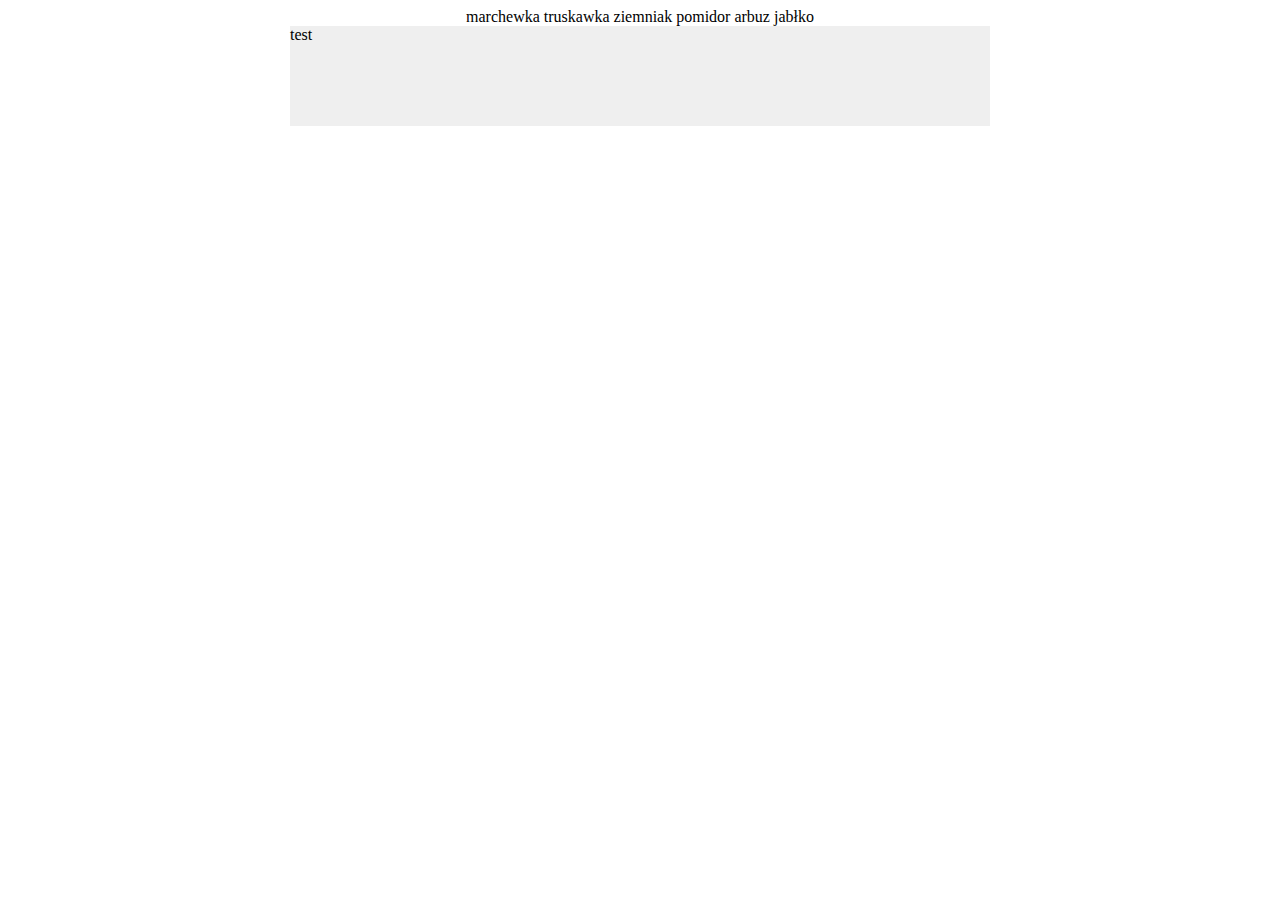
<file: index.html>
<!DOCTYPE html>
<html lang="en">
<head>
    <meta charset="UTF-8">
    <title>Title</title>
    <script type="text/javascript" src="js/script.js">

    </script>
    <link rel="stylesheet" href="css/style.css";/>
</head>
<body>
<div id="container">
    <ul id="menu">

        <li class="main">marchewka</li>
        <li class="main">truskawka</li>
        <li class="main">ziemniak</li>
        <li class="main">pomidor
            <ul>
                <li>pomidor czerwony</li>
                <li>pomidor zielony</li>
                <li>pomidor żółty</li>
            </ul>
        </li>
        <li class="main">arbuz</li>
        <li class="main">jabłko</li>
    </ul>
    <div id="abs">
        <div>test</div>
    </div>
</div>
</body>
</html>
</file>
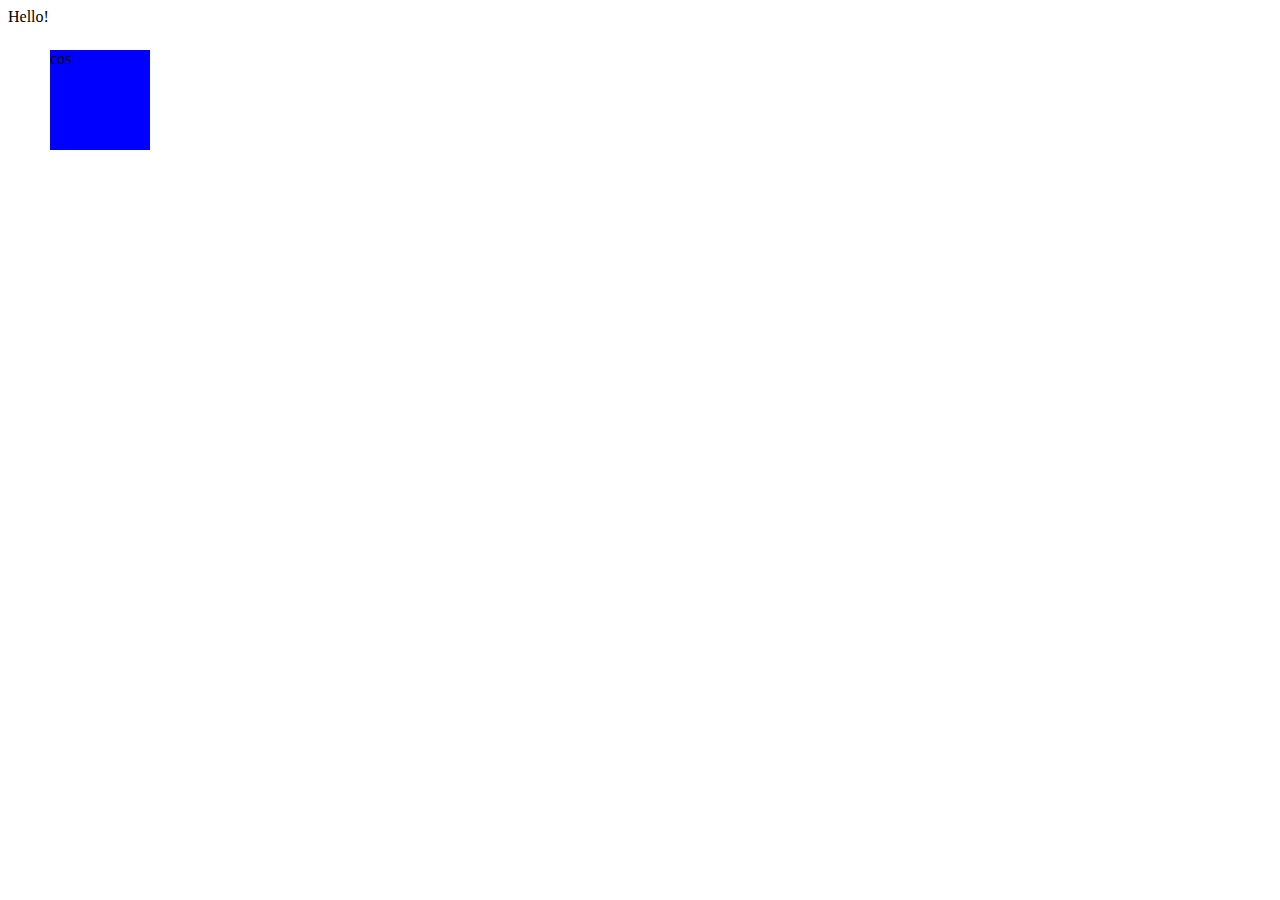
<file: hello.html>
<html><head>

</head>
<body>
<p id="hello">Hello!</p>


<div style="position:absolute;height:100px;width:100px;top:50px;left:50px;background-color:red;" id="kwadrat">cos</div>
</body>

<script type="text/javascript">
    //alert("Hello!");
    var kwadrat = document.getElementById("kwadrat");
    kwadrat.style.backgroundColor = "blue";
    var tablica1 = [];
    var tablica2 = new Array;
    var obiekt = {};
    var obiekt2 = new Object;
    console.log(1,kwadrat, tablica2,obiekt2);


</script>
</html>
</file>
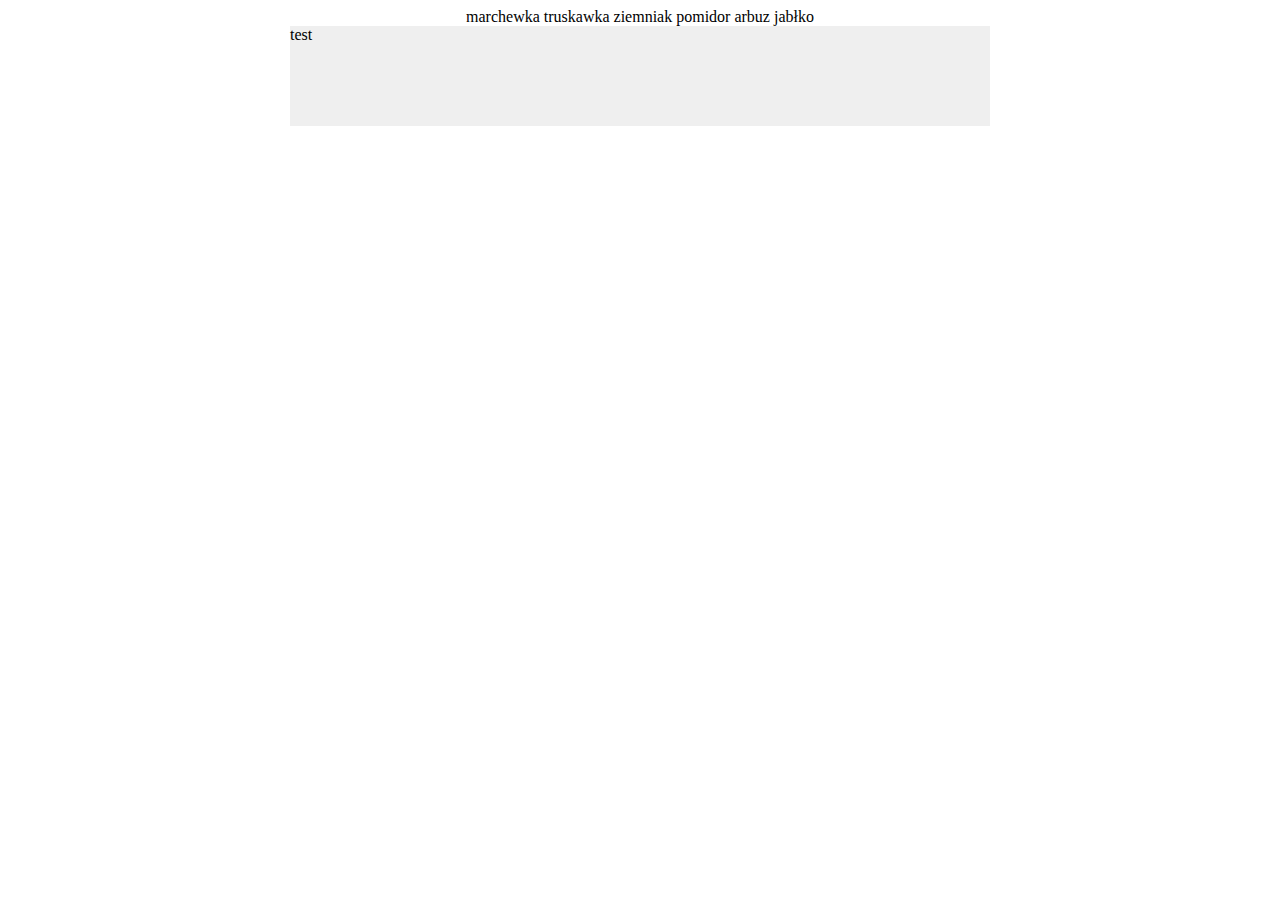
<file: menu.html>
<!DOCTYPE html>
<html lang="en">
<head>
    <meta charset="UTF-8">
    <title>Title</title>
    <script type="text/javascript" src="js/menu.js">

    </script>
    <link rel="stylesheet" href="css/menu.css" ;/>
</head>
<body>
<div id="container">
    <ul id="menu">

        <li class="main">marchewka</li>
        <li class="main">truskawka</li>
        <li class="main">ziemniak</li>
        <li class="main">pomidor
            <ul>
                <li>pomidor czerwony</li>
                <li>pomidor zielony</li>
                <li>pomidor żółty</li>
            </ul>
        </li>
        <li class="main">arbuz</li>
        <li class="main">jabłko</li>
    </ul>
    <div id="abs">
        <div>test</div>
    </div>
</div>
</body>
</html>
</file>
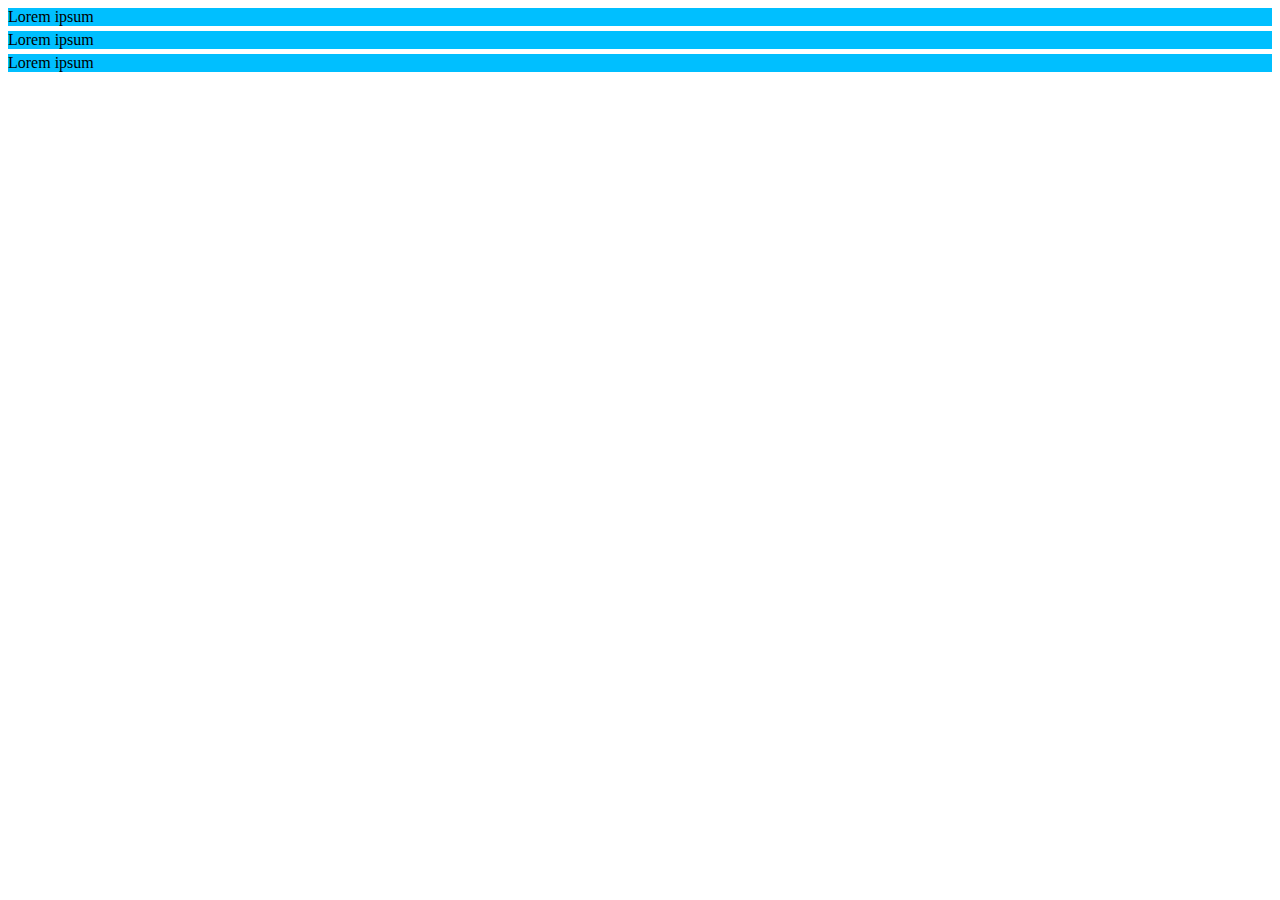
<file: transitions.html>
<!DOCTYPE html>
<html lang="en">
<head>
    <meta charset="UTF-8">
    <title>Title</title>
    <link rel="stylesheet" href="css/transitions.css" ;/>
    <script
            src="https://code.jquery.com/jquery-3.1.1.min.js"
            integrity="sha256-hVVnYaiADRTO2PzUGmuLJr8BLUSjGIZsDYGmIJLv2b8="
            crossorigin="anonymous"></script>
    <script type="text/javascript" src="js/transitions.js"></script>


</head>

<body>
<div class="container">
    <div class="issue" >
        <div class="q">Lorem ipsum</div>
        <div class="a"> Phasellus fermentum in, dolor. Pellentesque facilisis. Nulla imperdiet sit amet magna. Vestibulum dapibus, mauris nec malesuada fames ac turpis velit, rhoncus eu, luctus et interdum adipiscing wisi. Aliquam erat ac ipsum. Integer aliquam purus. Quisque lorem tortor fringilla sed, vestibulum id, eleifend justo vel bibendum sapien massa ac turpis faucibus orci luctus non, consectetuer lobortis quis,</div>
    </div>
    <div class="issue" >
        <div class="q">Lorem ipsum</div>
        <div class="a"> Phasellus fermentum in, dolor. Pellentesque facilisis. Nulla imperdiet sit amet magna. Vestibulum dapibus, mauris nec malesuada fames ac turpis velit, rhoncus eu, luctus et interdum adipiscing wisi. Aliquam erat ac ipsum. Integer aliquam purus. Quisque lorem tortor fringilla sed, vestibulum id, eleifend justo vel bibendum sapien massa ac turpis faucibus orci luctus non, consectetuer lobortis quis,</div>
    </div>
    <div class="issue" >
        <div class="q">Lorem ipsum</div>
        <div class="a"> Phasellus fermentum in, dolor. Pellentesque facilisis. Nulla imperdiet sit amet magna. Vestibulum dapibus, mauris nec malesuada fames ac turpis velit, rhoncus eu, luctus et interdum adipiscing wisi. Aliquam erat ac ipsum. Integer aliquam purus. Quisque lorem tortor fringilla sed, vestibulum id, eleifend justo vel bibendum sapien massa ac turpis faucibus orci luctus non, consectetuer lobortis quis,</div>
    </div>
</div>


</body>
</html>
</file>
<file: css/style.css>
#container{
    text-align:center;

}
ul {
    padding:0;
}
ul#menu{
    width:700px;
    margin:auto;
}
#menu li{
    list-style:none;
    display:inline-block;
}
#menu li ul{
    position:absolute;
    z-index:3;
    display:none;
}
#menu li ul.open{
    display:block;
}
/*#menu li:hover ul{
    display:block;
}*/
#menu li ul li{
    display:block;
}
#abs{
    height:100px;
    width:700px;
    background-color: #efefef;
    margin:auto;
    position:relative;
    z-index:2;
}
#abs div{
    position:absolute;
    top:0;
    left:0;

}
</file>
<file: css/menu.css>
#container{
    text-align:center;

}
ul {
    padding:0;
}
ul#menu{
    width:700px;
    margin:auto;
}
#menu li{
    list-style:none;
    display:inline-block;
}
#menu li ul{
    position:absolute;
    z-index:3;
    display:none;
}
#menu li ul.open{
    display:block;
}
/*#menu li:hover ul{
    display:block;
}*/
#menu li ul li{
    display:block;
}
#abs{
    height:100px;
    width:700px;
    background-color: #efefef;
    margin:auto;
    position:relative;
    z-index:2;
}
#abs div{
    position:absolute;
    top:0;
    left:0;

}
</file>
<file: css/transitions.css>
div.issue{
    padding-bottom:5px;
}
div.q{
    background:deepskyblue;
}
div.a{
    display:none;
}
</file>
